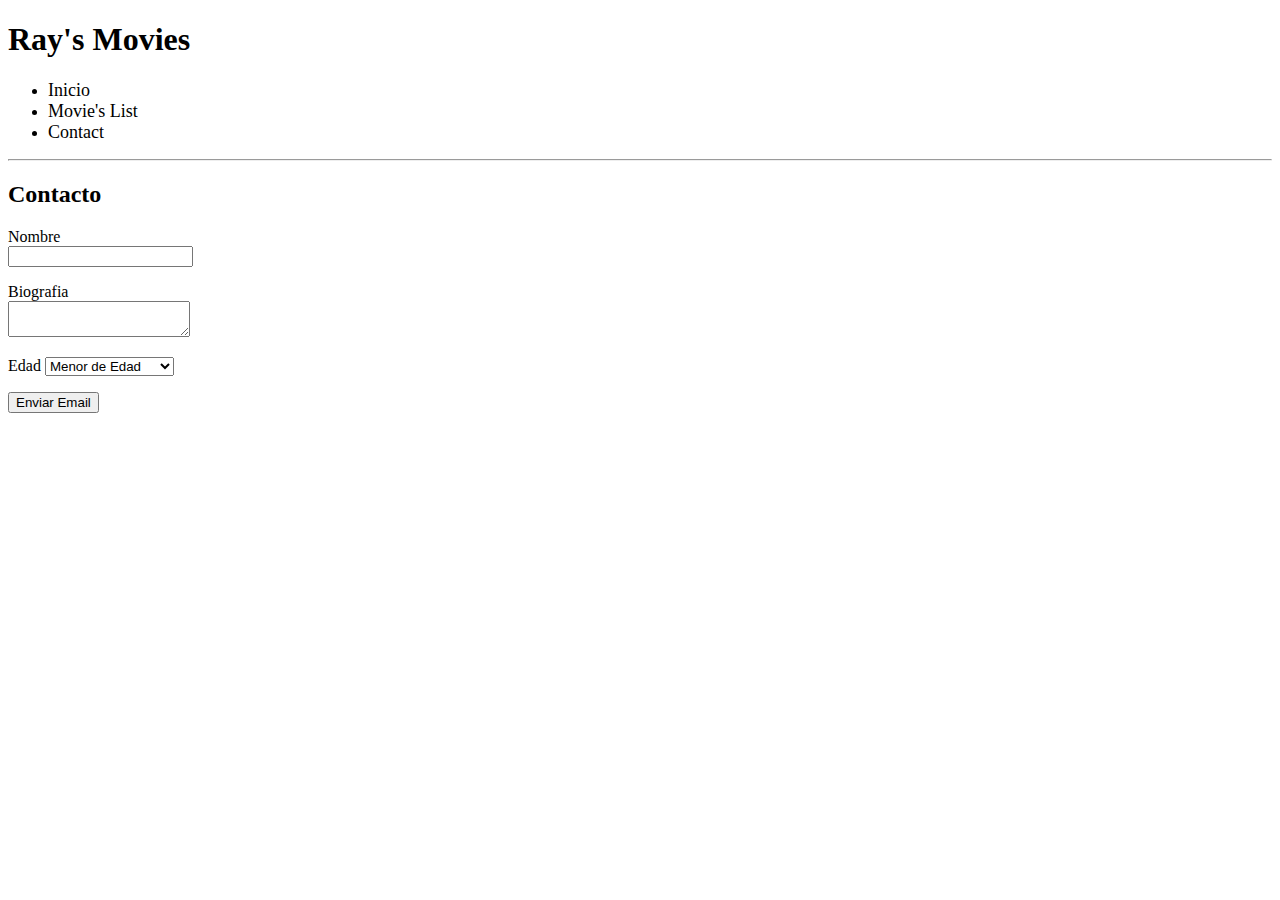
<file: contact.html>
<!DOCTYPE html>
<html lang="en">
<head>
    <meta charset="UTF-8">
    <meta http-equiv="X-UA-Compatible" content="IE=edge">
    <meta name="viewport" content="width=device-width, initial-scale=1.0">
    <link rel="stylesheet" href="styles.css">
    <title>Contacto</title>
</head>
<body>
    <!--Encabezado-->
    <h1>Ray's Movies</h1>

    <!--Menu-->
    <ul>
        <li><a href="index.html" target="_blank">Inicio</a></li>
        <li><a href="lista.html" target="_blank">Movie's List</a></li>
        <li><a href="contact.html">Contact</a></li>
    </ul>

    <hr/>
    <!--Contenido de contacto-->
    <h2> Contacto </h2>
    <form>
        <p>
            <label for="Nombre">Nombre</label><br>
            <input type="text" name="nombre"/>
        </p>

        <p>
            <label for="biografia">Biografia</label><br>
            <textarea name="biografia"></textarea>
        </p>

        <p>
            <label for="edad">Edad</label>
            <select name="edad">
                <option>Menor de Edad</option>
                <option>Adulto</option>
                <option>Mayor de 65 años</option>
            </select>

        </p>
        <input type="button" value="Enviar Email"/>
    </form>

</body>
</html>
</file>
<file: styles.css>
body{
    background-color: white;
}

a{
    font-size: 18px;
    color: black;
    text-decoration: none;
    
}

div{
    text-align: justify;
}
</file>
